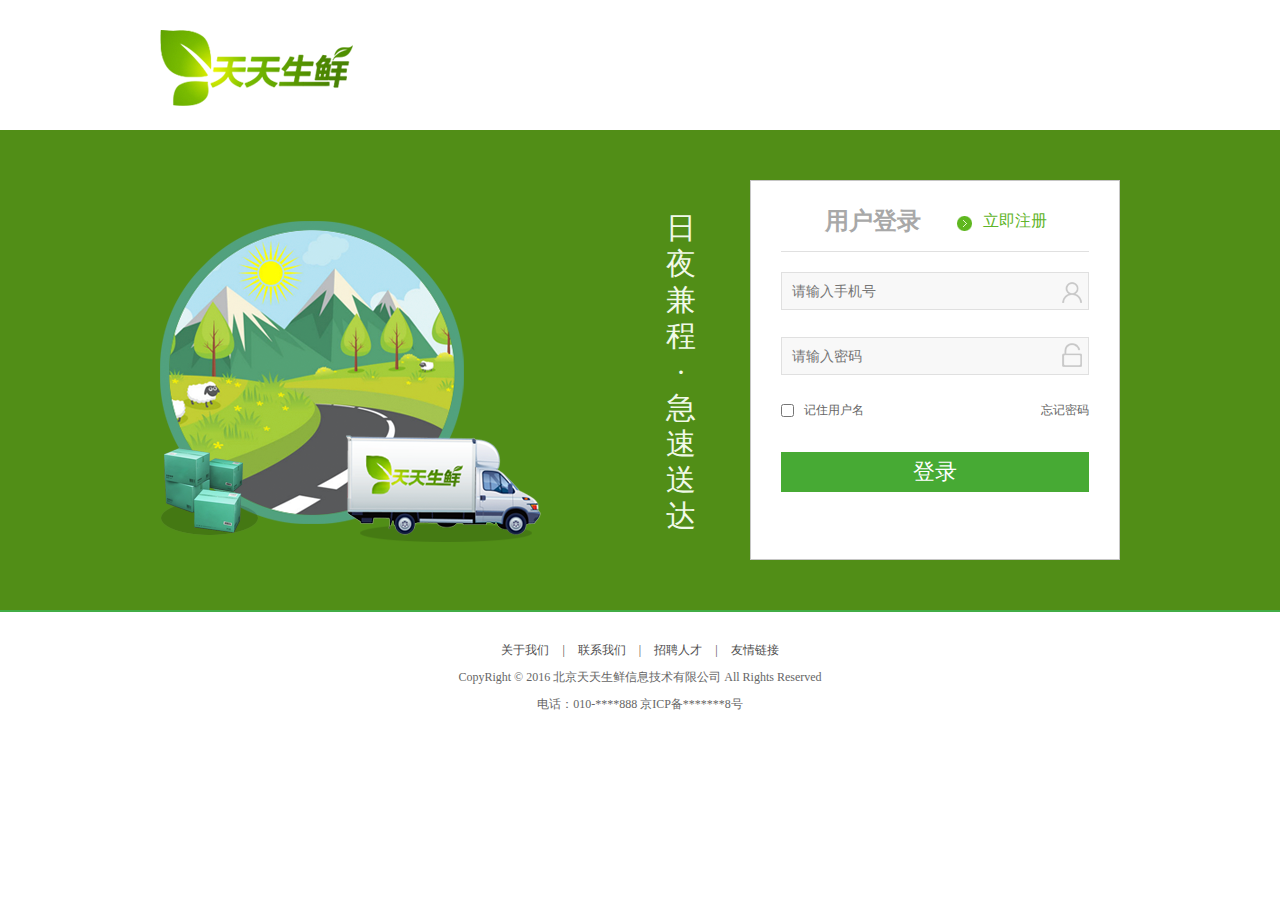
<file: src/main/resources/static/login.html>
﻿<!DOCTYPE html>

<head>
	<meta http-equiv="Content-Type" content="text/html;charset=UTF-8">
	<title>天天生鲜-登录</title>
	<link rel="stylesheet" type="text/css" href="css/reset.css">
	<link rel="stylesheet" type="text/css" href="css/main.css">
	<script src="./js/jquery-1.12.4.min.js" type="text/javascript"></script>
	<script src="./js/login.js" type="text/javascript"></script>
</head>

<body>
	<div class="login_top clearfix">
		<a href="index.html" class="login_logo"><img src="images/logo02.png"></a>
	</div>

	<div class="login_form_bg">
		<div class="login_form_wrap clearfix">
			<div class="login_banner fl"></div>
			<div class="slogan fl">日夜兼程 · 急速送达</div>
			<div class="login_form fr">
				<div class="login_title clearfix">
					<h1>用户登录</h1>
					<a href="register.html">立即注册</a>
				</div>
				<div class="form_input">
					<form>
						<input type="text" name="username" id="userName" class="name_input" placeholder="请输入手机号">
						<input type="password" name="password" id="psw" class="pass_input" placeholder="请输入密码">
						<div class="more_input clearfix">
							<input type="checkbox" name="">
							<label class="error"> 记住用户名 </label>
							<a href="review.html">忘记密码</a>
						</div>
						<input type="button" id="enter" name="" onclick="login();" value="登录" class="input_submit">
					</form>
				</div>
			</div>
		</div>
	</div>

	<div class="footer no-mp">
		<div class="foot_link">
			<a href="#">关于我们</a>
			<span>|</span>
			<a href="#">联系我们</a>
			<span>|</span>
			<a href="#">招聘人才</a>
			<span>|</span>
			<a href="#">友情链接</a>
		</div>
		<p>CopyRight © 2016 北京天天生鲜信息技术有限公司 All Rights Reserved</p>
		<p>电话：010-****888 京ICP备*******8号</p>
	</div>

</body>

</html>
</file>
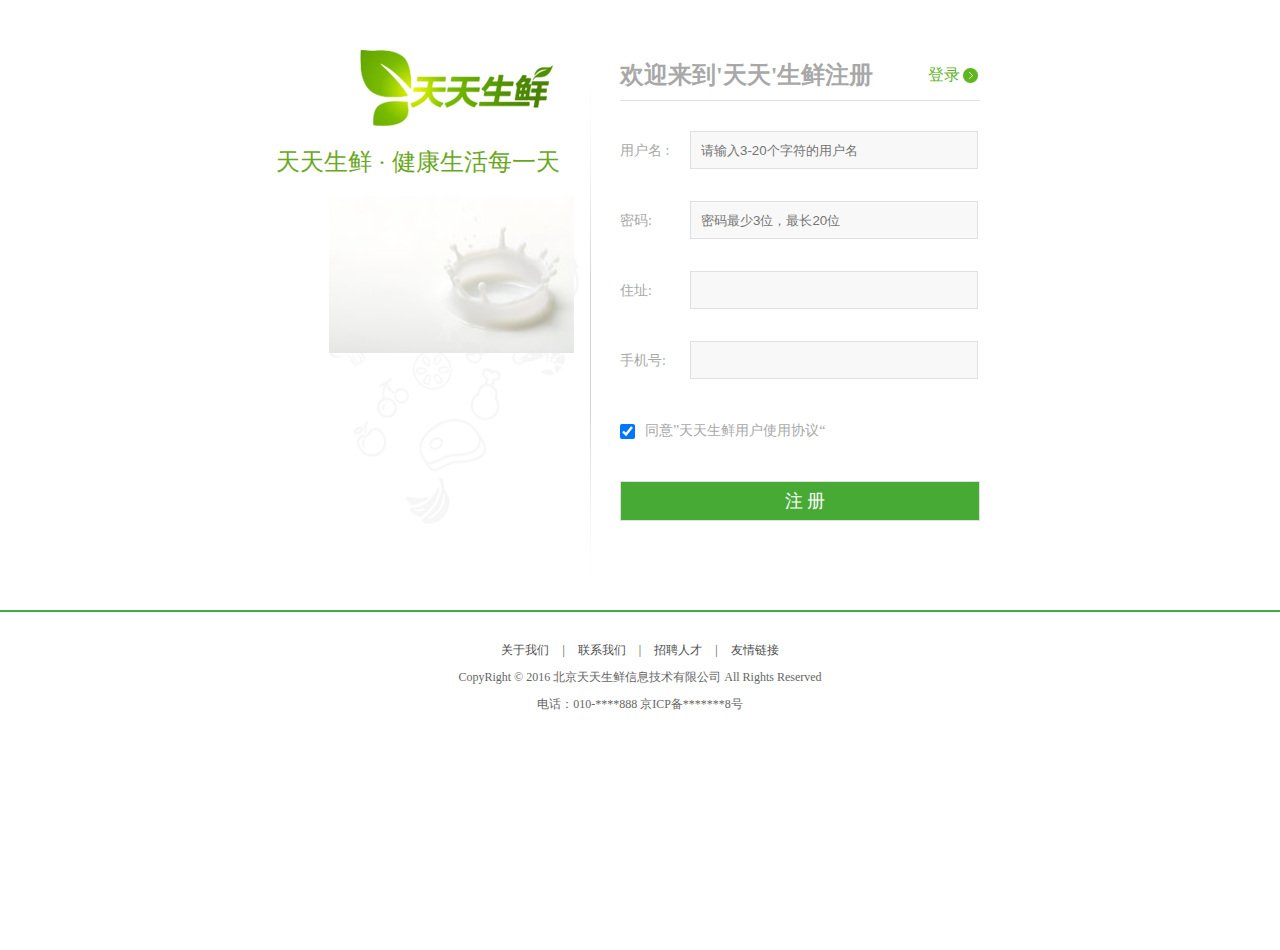
<file: src/main/resources/static/register.html>
<html xmlns="http://www.w3.org/1999/xhtml"
      xmlns:th="http://www.thymeleaf.org">
<head>
	<meta http-equiv="Content-Type" content="text/html;charset=UTF-8">
	<title>天天生鲜-注册</title>
	<link rel="stylesheet" type="text/css" href="css/reset.css">
	<link rel="stylesheet" type="text/css" href="css/main.css">
	<script type="text/javascript" src="./js/jquery-1.12.4.min.js"></script>
	<script type="text/javascript" src="./js/register.js"></script>
</head>
<body>
	<div class="register_con">
		<div class="l_con fl">
			<a class="reg_logo"><img src="images/logo02.png"></a>
			<div class="reg_slogan">天天生鲜  ·  健康生活每一天</div>
			<div class="reg_banner"><img src="images/a44.jpg"></div>
		</div>

		<div class="r_con fr">
			<div class="reg_title clearfix">
				<h1>欢迎来到'天天'生鲜注册</h1>
				<a href="login.html">登录</a>
			</div>
			<div class="reg_form clearfix" id="reg_form">
				<form>
				<ul>
					<li>
						<label>用户名 :</label>
						<input type="text" name="username" id="userName" class="show_user_name"  placeholder="请输入3-20个字符的用户名" value="">
						<span class="error_tip">提示信息</span>
					</li>
					<li>
						<label>密码:</label>
						<input type="password" name="password" id="psw" class="show_password"  placeholder="密码最少3位，最长20位">
						<span class="error_tip">提示信息</span>
					</li>
					<li>
						<label>住址:</label>
						<input type="text" name="addr" id="address" class="show_addr">
						<span class="error_tip"></span>
					</li>
					<li>
						<label>手机号:</label>
						<input type="text" name="phone" id="phone" class="show_phone">
						<span class="error_tip">提示信息</span>
					</li>
					<!-- <li>
						<label> </label>
						
						<input type="text" name="verificationCode " placeholder="输入验证码"  id="verificationCode" class="show_message"></input><input type="button" name="" value="获取验证码"  id="input_verificationCode" class="input_verificationCode"></input>
						<span class="error_tip" id="error_tip">提示信息</span>
					</li> -->
					<label> </label>
					<li class="agreement">
						<input type="checkbox" name="allow" id="allow" checked="checked">
						<label>同意”天天生鲜用户使用协议“</label>
					</li>
					<li class="reg_sub" id="reg_sub">
						<input type="button" value="注 册" name="" id="reg" onclick="register();">
					</li>
				</ul>
				</form>
			</div>
	
		</div>

	</div>

	<div class="footer no-mp">
		<div class="foot_link">
			<a href="#">关于我们</a>
			<span>|</span>
			<a href="#">联系我们</a>
			<span>|</span>
			<a href="#">招聘人才</a>
			<span>|</span>
			<a href="#">友情链接</a>		
		</div>
		<p>CopyRight © 2016 北京天天生鲜信息技术有限公司 All Rights Reserved</p>
		<p>电话：010-****888    京ICP备*******8号</p>
	</div>
	
</body>
</html>
</file>
<file: src/main/resources/static/css/main.css>
﻿body{font-family:'Microsoft Yahei';font-size:12px;color:#666;}
html,body{height:100%}
/* 顶部样式 */
.header_con{
	background-color:#f7f7f7;
	height:29px;
	border-bottom:1px solid #dddddd
}

.header{
	width:1200px;
	height:29px;
	margin:0 auto;
}

.welcome,.login_info,.login_btn,.user_link{
	line-height:29px;
}

.login_info{
	display:none;
}

.login_info em{color:#ff8800}

.login_btn a,.user_link a{
	color:#666;
}

.login_btn a:hover,.user_link a:hover{
	color:#ff8800;
}

.login_btn span,.user_link span{
	color:#cecece;
	margin:0 10px;
}


/* logo、搜索框、购物车样式 */

.search_bar{width:1200px;height:115px;margin:0 auto;}
.logo{width:150px;height:59px;margin:29px 0 0 17px;}

.search_con{width:616px;height:38px;border:1px solid #37ab40;margin:34px 0 0 124px;background:url(../images/icons.png) 10px -338px no-repeat;}
.search_con .input_text{width:470px;height:34px;border:0px;margin:2px 0 0 36px;outline:none;font-size:12px;color:#737272;font-family:'Microsoft Yahei'}

.search_con .input_btn{
	width:100px;height:38px;background-color:#37ab40;border:0px;font-size:14px;color:#fff;font-family:'Microsoft Yahei';outline:none;cursor:pointer;
}

.guest_cart{
	width:200px;height:40px;margin-top:34px;
}

.guest_cart .cart_name{
	width:158px;height:38px;line-height:38px;border:1px solid #dddddd;display:block;background:url(../images/icons.png) 13px -300px no-repeat;font-size:14px;color:#37ab40;text-indent:56px;
}

.guest_cart .goods_count{
	width:40px;height:40px;text-align:center;line-height:40px;font-size:18px;
	font-weight:bold;color:#fff;background-color:#ff8800;
}


/* 菜单、幻灯片样式 */

.navbar_con{height:40px;border-bottom:2px solid #39a93e}
.navbar{width:1200px;margin:0 auto;}
.navbar h1{width:200px;height:40px;line-height:40px;text-align: center;font-size:14px;color:#fff;background-color:#39a93e;}

.navbar .subnav_con{width:200px;height:40px;background-color:#39a93e;position:relative;cursor:pointer;}

.navbar .subnav_con h1{position:absolute;left:0;top:0;text-align:left;text-indent:40px}
.navbar .subnav_con span{display:block;width:16px;height:9px;background:url(../images/down.png) no-repeat;position:absolute;right:27px;top:16px;transition:all 300ms ease-in;
}

.navbar .subnav_con:hover span{transform:rotateZ(180deg)}

.navbar .subnav_con .subnav{position:absolute;left:0;top:40px;display:none;border-top:2px solid  #39a93e;}
.navbar .subnav_con:hover .subnav{display:block;}


.navlist{margin-left:34px;}
.navlist li{height:40px;float:left;line-height:40px;}
.navlist li a{color:#666;font-size:14px}
.navlist li a:hover{color:#ff8800}
.navlist .interval{margin:0 15px;}


.center_con{width:1200px;height:270px;margin:0 auto;}
.subnav{width:198px;height:270px;border-left:1px solid #eee;border-right:1px solid #eee;}
.subnav li{height:44px;border-bottom:1px solid #eee;background:url(../images/icons.png) 178px -257px no-repeat #fff;}

.subnav li a{display:block;height:44px;line-height:44px;text-indent:71px;font-size:14px;color:#333}
.subnav li a:hover{color:#ff8800}

.subnav li .fruit{background:url(../images/icons.png) 28px 0px no-repeat;}
.subnav li .seafood{background:url(../images/icons.png) 28px -43px no-repeat;}
.subnav li .meet{background:url(../images/icons.png) 28px -86px no-repeat;}
.subnav li .egg{background:url(../images/icons.png) 28px -132px no-repeat;}
.subnav li .vegetables{background:url(../images/icons.png) 28px -174px no-repeat;}
.subnav li .ice{background:url(../images/icons.png) 28px -220px no-repeat;}


.slide{width:760px;height:270px;position:relative;overflow:hidden;}
.slide .slide_pics{position:relative;left:0;top:0;width:760px;height:270px;}
.slide .slide_pics li{width:760px;height:270px;position:absolute;left:0;top:0}
.slide .prev,.slide .next{width:17px;height:23px;background:url(../images/icons.png) left -388px no-repeat;position:absolute;left:11px;top:122px;cursor:pointer;}
.slide .next{background-position:left -428px;left:732px;}
.points{width:100%;height:11px;position:absolute;left:0;top:250px;text-align:center;}
.points li{display:inline-block;width:11px;height:11px;margin:0 5px;background-color:#9f9f9f;border-radius:50%;cursor:pointer;}
.points li.active{background-color:#cecece}

.adv{width:240px;height:270px; overflow:hidden; background-color:gold;}
.adv a{display:block;float:left;}


/* 商品列表样式 */

.list_model{width:1200px;height:340px;margin:15px auto 0;}
.list_title{height:40px;border-bottom:2px solid #42ad46}
.list_title h3{height:40px;line-height:40px;font-size:16px;color:#37ab40;font-weight:bold;}
.list_title .subtitle{height:20px;line-height:20px;margin-top:15px;}
.list_title .subtitle span{color:#666;margin:0 10px 0 20px;}
.list_title .subtitle a{color:#666;margin:0 5px;}
.list_title .subtitle a:hover,.goods_more:hover{color:#ff8800}
.goods_more{height:20px;margin-top:15px;color:#666}

.goods_con{height:300px;}
.goods_banner{width:200px;height:300px;}
.goods_banner img{width:200px;height:300px;}

.goods_list{width:1000px;height:299px;border-bottom:1px solid #ededed}
.goods_list li{height:299px;width:249px;border-right:1px solid #ededed;float:left}
.goods_list li:hover{width:248px;height:297px;border:1px solid gold;}
.goods_list li:hover img{opacity:0.8}

.goods_list li h4{width:200px;height:50px;margin:20px auto 0;text-align:center;}
.goods_list li h4 a{font-size:14px;color:#666;font-weight:normal;line-height:24px;}
.goods_list li h4 a:hover{color:#ff8800}

.goods_list li img{display:block;width:180px;height:180px;margin:0 auto;}
.goods_list li .prize{text-align:center;font-size:20px;color:#c40000;margin-top:5px;}

/* 页面底部样式 */
.footer{
	border-top:2px solid #42ad46;
	margin:30px 0;
}

.foot_link{text-align:center;margin-top:30px;}
.foot_link a,.foot_link span{color:#4e4e4e;}
.foot_link a:hover{color:#ff8800}
.foot_link span{padding:0 10px}
.footer p{text-align:center; margin-top:10px;}


/* 二级页面面包屑导航 */
.breadcrumb{
	width:1200px;height:40px;margin:0 auto;
}
.breadcrumb a{line-height:40px;color:#37ab40}
.breadcrumb a:hover{color:#ff8800}
.breadcrumb span{line-height:40px;color:#666;padding:0 5px;}


.main_wrap{width:1200px;margin:0 auto;}
.l_wrap{width:200px;}
.r_wrap{width:980px;}


/* 新品推荐样式 */

.new_goods{
	border:1px solid #ededed;
	border-top:2px solid #37ab40;
	padding-bottom:10px;
}

.new_goods h3{
	height:33px;line-height:33px;background-color:#fcfcfc;border-bottom:1px solid #ededed;font-size:14px;font-weight:normal;text-indent:10px;
}

.new_goods ul{width:160px;margin:0 auto;overflow:hidden;}
.new_goods li{border-bottom:1px solid #ededed;margin-bottom:-1px;}
.new_goods li img{display:block;width:150px;height:150px;margin:10px auto;}
.new_goods li h4{width:160px;margin:0 auto;}
.new_goods li h4 a{font-weight:normal;color:#666;display:block;width:160px;overflow:hidden;white-space:nowrap;text-overflow:ellipsis;}
.new_goods li .prize{font-size:14px;color:#da260e;margin:10px auto;}



/* 商品列表样式 */

.sort_bar{height:30px;background-color:#f0fdec}
.sort_bar a{display:block;height:30px;line-height:30px;padding:0 20px;float:left;color:#000}
.sort_bar .active{background-color:#37ab40;color:#fff;}


.goods_type_list{
	margin:10px auto 0;
}

.goods_type_list li{
	width:196px;
	float:left;
	margin-bottom:10px
}

.goods_type_list li img{width:180px;height:180px;display:block;margin:0 auto;}
.goods_type_list li h4{width:160px;margin:0 auto;}
.goods_type_list li h4 a{font-weight:normal;color:#666;display:block;width:160px;overflow:hidden;white-space:nowrap;text-overflow:ellipsis;}
.operate{width:160px;margin:10px auto;position:relative;}
.goods_type_list .operate .prize{color:#da260e; font-size:14px;} 
.goods_type_list .operate .unit{color:#999;padding-left:5px;}
.goods_type_list .operate .add_goods{display:inline-block;width:15px;height:15px;background:url(../images/shop_cart.png);position:absolute;right:0;top:3px;}


/* 分页样式 */

.pagenation{height:32px;text-align:center;font-size:0;margin:30px auto;}
.pagenation a{display:inline-block;border:1px solid #d2d2d2;background-color:#f8f6f7;font-size:12px;padding:7px 10px;color:#666;margin:5px}

.pagenation .active{background-color:#fff;color:#43a200}


/* 商品详情样式 */
.goods_detail_con{
	width:1198px;
	height:398px;
	border:1px solid #ededed;
	margin:0 auto 20px;
}

.goods_detail_pic{width:180px;height:180px;margin:0 auto;}
.goods_detail_list{
	width:730px;height:350px;margin:24px 24px 0 0;
}
.goods_detail_list h3{font-size:24px;line-height:24px;color:#666;font-weight:normal;}
.goods_detail_list p{color:#666;line-height:40px;}
.prize_bar{height:72px;background-color:#fff5f5;line-height:72px;}
.prize_bar .show_pirze{font-size:20px;color:#ff3e3e;padding-left:20px}
.prize_bar .show_pirze em{font-style:normal;font-size:36px;padding-left:10px}
.prize_bar .show_unit{padding-left:150px}

.goods_num{height:52px;margin-top:19px;}
.goods_num .num_name{width:70px;height:52px;line-height:52px;}
.goods_num .num_add{width:75px;height:50px;border:1px solid #dddddd}
.goods_num .num_add input{width:49px;height:50px;text-align:center;line-height:50px;border:0px;outline:none;font-size:14px;color:#666}
.goods_num .num_add .add,.goods_num .num_add .minus{width:25px;line-height:25px;text-align:center;border-left:1px solid #ddd;border-bottom:1px solid #ddd;color:#666;font-size:14px}
.goods_num .num_add .minus{border-bottom:0px}

.total{height:35px;line-height:35px;margin-top:25px;}
.total em{font-style:normal;color:#ff3e3e;font-size:18px}

.operate_btn{height:40px;margin-top:35px;font-size:0;position:relative;}
.operate_btn .buy_btn,.operate_btn .add_cart{display:inline-block;width:178px;height:38px;border:1px solid #c40000;font-size:14px;color:#c40000;line-height:38px;text-align:center;background-color:#ffeded;}
.operate_btn .add_cart{background-color:#c40000;color:#fff;margin-left:10px;position:relative;z-index:10;}

.add_jump{width:20px;height:20px;background-color:#c40000;position:absolute;left:268px;top:10px;border-radius:50%;z-index:9;display:none;}

.detail_tab{
	height:35px;
	border-bottom:1px solid #37ab40
}

.detail_tab li{height:34px;line-height:34px;padding:0 30px;font-size:14px;color:#333333;float:left;border:1px solid #e8e8e8;border-bottom:0px;cursor:pointer;background-color:#faf8f8}

.detail_tab li.active{border-top:2px solid #37ab40;position:relative;background-color:#fff;border-left:1px solid #37ab40;border-right:1px solid #37ab40;top:-1px;height:35px;}

.tab_content dt{margin-top:10px;font-size:16px;color:#044d39}
.tab_content dd{line-height:24px;margin-top:5px;}


/* 登录页 */

.login_top{width:960px;height:130px;margin:0 auto;}
.login_logo{display:block;width:193px;height:76px;margin-top:30px;}
.login_form_bg{height:480px;background-color:#518e17}
.no-mp{margin-top:0px;}
.login_form_wrap{width:960px;height:480px;margin:0 auto;}
.login_banner{width:381px;height:322px;background:url(../images/login_banner.png) no-repeat;margin-top:90px;}
.slogan{width:40px;height:300px;font-size:30px;color:#f0f9e8;text-align:center;line-height:36px;margin:80px 0 0 120px}
.login_form{width:368px;height:378px;border:1px solid #c6c6c5;background-color:#fff; margin-top:50px;}

.login_title{height:60px;width:308px;margin:10px auto;border-bottom:1px solid #e0e0e0;}

.login_title h1{font-size:24px;height:60px;line-height:60px;color:#a8a8a8;float:left;font-weight:bold;margin-left:44px;}
.login_title a{width:100px;height:20px;display:block;font-size:16px;color:#5fb42a;text-indent:26px;background:url(../images/icons02.png) left 5px no-repeat;float:left;margin:20px 0 0 36px}

.form_input{width:308px;height:250px;margin:20px auto;position:relative;}
.name_input,.pass_input{width:306px;height:36px;border:1px solid #e0e0e0;background:url(../images/icons02.png) 280px -41px no-repeat #f8f8f8;outline:none;font-size:14px;text-indent:10px;position: absolute;left:0;top:0}
.pass_input{top:65px;background-position:280px -95px;}

.user_error,.pwd_error{color:#f00;position:absolute;left:0;top:43px;display:none}

.pwd_error{top:110px;}

.more_input{position:absolute;left:0;top:130px;width:100%}

.more_input input{float:left;margin-top:2px;}
.more_input label{float:left;margin-left:10px;}
.more_input a{float:right;color:#666}
.more_input a:hover{color:#ff8800}

.input_submit{width:100%;height:40px;position:absolute;left:0;top:180px;background-color:#47aa34;color:#fff;font-size:22px;border:0px;font-family:'Microsoft Yahei';cursor:pointer;}


/* 注册页面 */
.register_con{
	width:700px;
	height:560px;
	margin:50px auto 0;
	background:url(../images/interval_line.png) 300px top no-repeat;
}

.l_con{width:300px;}
.reg_logo{width:200px;height:76px;float:right;margin-right:30px;}
.reg_slogan{width:300px;height:30px;float:right;text-align:right;font-size:24px;color:#69a81e;margin:20px 30px 0 0;}
.reg_banner{width:251px;height:329px;background:url(../images/register_banner.png) no-repeat;float:right; margin:20px 10px 0 0;opacity:0.5}


.r_con{width:400px;}
.reg_title{width:360px;height:50px;float:left;margin-left:30px;border-bottom:1px solid #e0e0e0}
.reg_title h1{height:50px;line-height:50px;float:left;font-size:24px;color:#a8a8a8;font-weight:bold;}
.reg_title a{float:right;height:20px;line-height:20px;font-size:16px;color:#5fb42a;padding-right:20px;background:url(../images/icons02.png) 35px 3px no-repeat;margin-top:15px}

.reg_form{width:360px;margin:30px 0 0 30px;float:left;position:relative;}
.reg_form li{height:70px;}
.reg_form li label{width:70px;height:40px;line-height:40px;float:left;font-size:14px;color:#a8a8a8}
.reg_form li input{width:288px;height:38px;border:1px solid #e0e0e0;float:left;outline:none;text-indent:10px;background-color:#f8f8f8}
.reg_form li.agreement input{width:15px;height:15px;float:left;margin-top:13px}
.reg_form li.agreement label{width:300px;float:left;margin-left:10px;}
.reg_form li.reg_sub input{width:360px;height:40px;background-color:#47aa34;font-size:18px;color:#fff;font-family:'Microsoft Yahei';cursor:pointer;}
.reg_form li .error_tip{float:left;height:30px;line-height:30px;margin-left:70px;color:#e62e2e;display:none;}
.reg_form li .error_tip2{float:left;height:20px;line-height:20px;color:#e62e2e;display:none;}
.reg_form li .input_verificationCode{background-color:#47aa34;color:#fff;}
.reg_form li .input{color:#ccc;color: initial;}
.new{width:300px;height:35px;text-align:center;vertical-align:middle;}
.reset_pwd{width:600px;height:35px;text-align:center;vertical-align:middle;}

#verificationCode{width:144px;}
#input_verificationCode{width:144px;}
#sjh{width:600px;height:35px;text-align:center;vertical-align:middle;}
#logo{font-size:30px;margin-left:600px;}
#logos{font-size:30px;margin-left:675px;}
#devi{width:450px;height:30px;}
#yz{margin-top:150px;width:30%;height:40px;position:absolute;left:550px;top:180px;background-color:#acbcbe;color:#fff;font-size:22px;border:0px;font-family:'Microsoft Yahei';cursor:pointer;}
#reset_phone{width:600px;height:35px;text-align:center;vertical-align:middle;}
#cz{margin-top:150px;width:30%;height:40px;position:absolute;left:540px;top:180px;background-color:#acbcbe;color:#fff;font-size:22px;border:0px;font-family:'Microsoft Yahei';cursor:pointer;}

.sub_page_name{font-size:18px;color:#666;margin:50px 0 0 20px}

.total_count{
	width:1200px;margin:0 auto;height:40px;line-height:40px;font-size:14px;
}
.total_count em{
	font-size:16px;color:#ff4200;margin:0 5px;
}

.cart_list_th{width:1198px;border:1px solid #ddd;background-color:#f7f7f7;margin:0 auto;}
.cart_list_th li{height:40px;line-height:40px;float:left;text-align:center;}
.cart_list_th .col01{width:26%;}
.cart_list_th .col02{width:16%;}
.cart_list_th .col03{width:13%;}
.cart_list_th .col04{width:12%;}
.cart_list_th .col05{width:15%;}
.cart_list_th .col06{width:18%;}

.cart_list_td{width:1198px;border:1px solid #ddd;background-color:#edfff9;margin:0 auto;margin-top:-1px;}
.cart_list_td li{height:120px;line-height:120px;float:left;text-align:center;}

.cart_list_td .col01{width:4%;}
.cart_list_td .col02{width:12%;}
.cart_list_td .col03{width:10%;}
.cart_list_td .col04{width:16%;}
.cart_list_td .col05{width:13%;}
.cart_list_td .col06{width:12%;}
.cart_list_td .col07{width:15%;}
.cart_list_td .col08{width:18%;}

.cart_list_td .col02 img{width:100px;height:100px;border:1px solid #ddd;display:block;margin:10px auto 0;}
.cart_list_td .col03{height:48px;text-align:left;line-height:24px;margin-top:38px;}
.cart_list_td .col03 em{color:#999}
.cart_list_td .col08 a{color:#666}

.cart_list_td .col06 .num_add{width:98px;height:28px;border:1px solid #ddd;margin:40px auto 0;}
.cart_list_td .col06 .num_add a{width:29px;height:28px;line-height:28px;background-color:#f3f3f3;font-size:14px;color:#666}
.cart_list_td .col06 .num_add input{width:38px;height:28px;text-align:center;line-height:30px;border:0px;display:block;float:left;outline:none;border-left:1px solid #ddd;border-right:1px solid #ddd;}


.settlements{width:1198px;height:78px;border:1px solid #ddd;background-color:#fff4e8;margin:-1px auto 0;}
.settlements li{line-height:78px;float:left;}
.settlements .col01{width:4%;text-align:center}
.settlements .col02{width:12%;}
.settlements .col03{width:69%; height:48px; line-height:28px;text-align:right;margin-top:10px;}
.settlements .col03 span{color:#ff0000;padding-right:5px}
.settlements .col03 em{color:#ff3d3d;font-size:22px;font-weight:bold;}
.settlements .col03 span{color:#ff0000;}
.settlements .col03 b{color:#ff0000;font-size:14px;padding:0 5px;}

.settlements .col04{width:14%;text-align:center;float:right;}
.settlements .col04 a{display:block;height:78px;background-color:#ff3d3d;text-align:center;line-height:78px;color:#fff;font-size:24px}


.common_title{width:1200px;margin:20px auto 0;font-size:14px;}

.common_list_con{width:1200px;border:1px solid #dddddd;border-top:2px solid #00bc6f;margin:10px auto 0;background-color:#f7f7f7;position:relative;}

.common_list_con dl{margin:20px;}
.common_list_con dt{font-size:14px;font-weight:bold;margin-bottom:10px}
.common_list_con dd input{vertical-align:bottom;margin-right:10px}

.edit_site{position:absolute; right:20px;top:30px;width:100px;height:30px;background-color:#37ab40;text-align:center;line-height:30px;color:#fff}

.pay_style_con{margin:20px;}
.pay_style_con input{float:left;margin:14px 7px 0 0;}
.pay_style_con label{float:left;border:1px solid #ccc;background-color:#fff;padding:10px 10px 10px 40px;margin-right:25px}

.pay_style_con .cash{background:url(../images/pay_icons.png) 8px top no-repeat #fff;}
.pay_style_con .weixin{background:url(../images/pay_icons.png) 6px -36px no-repeat #fff;}

.pay_style_con .zhifubao{background:url(../images/pay_icons.png) 12px -72px no-repeat #fff;width:50px;height:16px}

.pay_style_con .bank{background:url(../images/pay_icons.png) 6px -108px no-repeat #fff;}


.goods_list_th{height:40px;border-bottom:1px solid #ccc}
.goods_list_th li{float:left;line-height:40px;text-align:center;}
.goods_list_th .col01{width:25%}
.goods_list_th .col02{width:20%}
.goods_list_th .col03{width:25%}
.goods_list_th .col04{width:15%}
.goods_list_th .col05{width:15%}

.goods_list_td{height:80px;border-bottom:1px solid #eeeded}
.goods_list_td li{float:left;line-height:80px;text-align:center;}
.goods_list_td .col01{width:4%}
.goods_list_td .col02{width:6%}
.goods_list_td .col03{width:15%}
.goods_list_td .col04{width:20%}
.goods_list_td .col05{width:25%}
.goods_list_td .col06{width:15%}
.goods_list_td .col07{width:15%}

.goods_list_td .col02{text-align:right}
.goods_list_td .col02 img{width:63px;height:63px;border:1px solid #ddd;display:block;margin:7px 0;float:right;}
.goods_list_td .col03{text-align:left;text-indent:20px}


.settle_con{margin:10px}
.total_goods_count,.transit,.total_pay{line-height:24px;text-align:right}
.total_goods_count em,.total_goods_count b,.transit b,.total_pay b{font-size:14px;color:#ff4200;padding:0 5px;}

.order_submit{width:1200px;margin:20px auto;}
.order_submit a{width:160px;height:40px;line-height:40px;text-align:center;background-color:#47aa34;color:#fff;font-size:16px;display:block;float:right}


.order_list_th{width:1198px;border:1px solid #ddd;background-color:#f7f7f7;margin:20px auto 0;}
.order_list_th li{float:left;height:30px;line-height:30px}
.order_list_th .col01{width:20%;margin-left:20px}
.order_list_th .col02{width:20%}


.order_list_table{
	width:1200px;
	border-collapse:collapse;
	border-spacing:0px;
	border:1px solid #ddd;
	margin:-1px auto 0;
}

.order_list_table td{
	border:1px solid #ddd;	
	text-align:center;
}

.order_goods_list{border-bottom:1px solid #ddd;}
.order_goods_list li{float:left; height:80px;line-height:80px;}
.order_goods_list .col01{width:20%}
.order_goods_list .col01 img{width:60px;height:60px;border:1px solid #ddd;margin:10px auto;}
.order_goods_list .col02{width:50%;text-align:left;}
.order_goods_list .col02 em{color:#999;margin-left:10px}
.order_goods_list .col03{width:10%}
.order_goods_list .col04{width:20%}

.oper_btn{display:inline-block;border:1px solid #ddd;color:#666;padding:5px 10px}

.popup_con{display:none;}
.popup{width:300px;height:150px;border:1px solid #dddddd;border-top:2px solid #00bc6f;background-color:#f7f7f7;position:fixed;
	left:50%;
	margin-left:-150px;
	top:50%;
	margin-top:-75px;
	z-index:1000;
}

.popup p{height:150px;line-height:150px;text-align:center;font-size:18px;}

.mask{width:100%;height:100%;position:fixed;left:0;top:0;background-color:#000;opacity:0.3;z-index:999;}


.main_con{
	width:1200px;
	margin:0 auto;
	background:url(../images/left_bg.jpg) repeat-y;
}

.left_menu_con{
	width:200px;
	float:left;
}

.left_menu_con h3{
	font-size:16px;
	line-height:40px;
	border-bottom:1px solid #ddd;
	text-align:center;
	margin-bottom:10px;
}

.left_menu_con ul li{
	line-height:40px;
	text-align:center;
	font-size:14px;
}

.left_menu_con ul li a{
	color:#666;
}

.left_menu_con ul li .active{
	color:#ff8800;
	font-weight:bold;
}

.right_content{
	width:980px;
	float:right;
	min-height:500px;
}

.w980{
	width:980px;
}

.w978{
	width:978px;
}


.common_title2{height:20px;line-height:20px;font-size:16px;margin:10px 0;}
.user_info_list{
	background-color:#f9f9f9;
	margin:10px 0 15px;
	padding:10px 0;
	height:90px;
}

.user_info_list li{
	line-height:30px;
	text-indent:30px;
	font-size:14px;
}

.user_info_list li span{
	float:left;
	text-align:right;
}

.info_con{
	width:980px;
}

.info_l{
	width:600px;
	float:left;
}

.info_r{
	width:360px;
	float:right;
}

.site_con{
	background-color:#f9f9f9;
	padding:10px 0;
	margin-bottom:20px;
}

.site_con dt{
	font-size:14px;
	line-height:30px;
	text-indent:30px;
	font-weight:bold;
}

.site_con dd{
	font-size:14px;
	line-height:30px;
	text-indent:30px;
}

.site_con .form_group{
	height:40px;
	line-height:40px;
	margin-top:10px;
}

.site_con .form_group label{
	width:100px;
	float:left;
	text-align:right;
	font-size:14px;
	height:40px;
	line-height:40px;
}

.site_con .form_group input{
	width:300px;
	height:25px;
	border:1px solid #ddd;
	float:left;
	outline:none;
	margin-top:7px;
	text-indent:10px;
}

.site_con .form_group2{
	height:90px;
}

.site_area{
	width:280px;
	height:60px;
	border:1px solid #ddd;
	outline:none;
	padding:10px;
}
.info_submit{
	width:80px;
	height:30px;
	background-color:#37ab40;
	border:0px;
	color:#fff;
	margin:10px 0 10px 100px;
	cursor:pointer;
	font-family:'Microsoft Yahei'
}

.stress{
	color:#ff8800;
}
</file>
